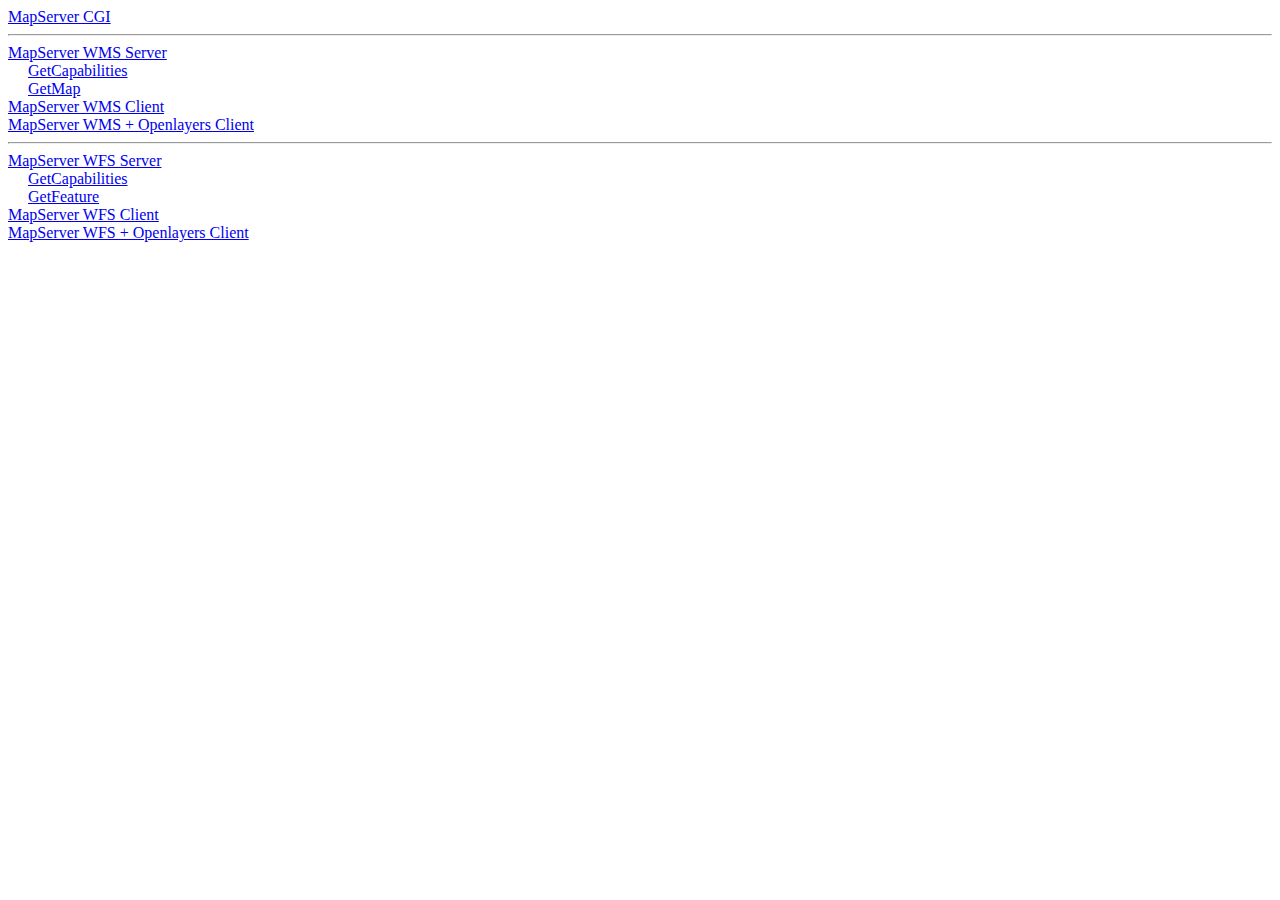
<file: index.html>
﻿<html>
<head>
<meta name= "robots" content = "noindex, nofollow" /> 
<title>Index</title>
</head>
<body>
    <a target="_blank" href="http://localhost:1025/cgi-bin/mapserv.exe?map=C:\MS4W\ms4w\Apache\htdocs\gis\cgi.map&layer=lat_rob_region&layer=lat_kaim_region">MapServer CGI</a>
    
    <hr>
    
    <a target="_blank" href="http://localhost:1025/cgi-bin/mapserv.exe?map=C:\MS4W\ms4w\Apache\htdocs\gis\wmsServer.map&layer=lat_rob_region">MapServer WMS Server</a><br />
    &nbsp;&nbsp;&nbsp;&nbsp;&nbsp;<a target="_blank" href="http://localhost:1025/cgi-bin/mapserv.exe?map=C:\MS4W\ms4w\Apache\htdocs\gis\wmsServer.map&SERVICE=WMS&VERSION=1.1.1&REQUEST=GetCapabilities">GetCapabilities
    </a><br />
    &nbsp;&nbsp;&nbsp;&nbsp;&nbsp;<a target="_blank" href="http://localhost:1025/cgi-bin/mapserv.exe?map=C:\MS4W\ms4w\Apache\htdocs\gis\wmsServer.map&SERVICE=WMS&VERSION=1.1.1&STYLES=&REQUEST=GetMap&LAYERS=lat_rob_region&SRS=EPSG:3059&BBOX=313187.4,146161.56,766469.92,470367.64&WIDTH=800&HEIGHT=600&FORMAT=image/png">GetMap</a><br />
    <a target="_blank" href="http://localhost:1025/cgi-bin/mapserv.exe?map=C:\MS4W\ms4w\Apache\htdocs\gis\wmsClient.map&layer=lat_kaim_region">MapServer WMS Client</a><br />
    <a target="_blank" href="wmsOpenLayers.html">MapServer WMS + Openlayers Client</a><br />
    
    <hr>

    <a target="_blank" href="http://localhost:1025/cgi-bin/mapserv.exe?map=C:\MS4W\ms4w\Apache\htdocs\gis\wfsServer.map&layer=lat_rob_region">MapServer WFS Server</a><br />
    &nbsp;&nbsp;&nbsp;&nbsp;&nbsp;<a target="_blank" href="http://localhost:1025/cgi-bin/mapserv.exe?map=C:\MS4W\ms4w\Apache\htdocs\gis\wfsServer.map&SERVICE=WFS&VERSION=1.0.0&REQUEST=GetCapabilities">GetCapabilities
    </a><br />
    &nbsp;&nbsp;&nbsp;&nbsp;&nbsp;<a target="_blank" href="http://localhost:1025/cgi-bin/mapserv.exe?map=C:\MS4W\ms4w\Apache\htdocs\gis\wfsServer.map&SERVICE=WFS&VERSION=1.0.0&REQUEST=GetFeature&TYPENAME=lat_rob_region&MAXFEATURES=100">GetFeature
    </a><br />
    <a target="_blank" href="http://localhost:1025/cgi-bin/mapserv.exe?map=C:\MS4W\ms4w\Apache\htdocs\gis\wfsClient.map">MapServer WFS Client</a><br />
    <a target="_blank" href="wfsOpenLayers.html">MapServer WFS + Openlayers Client</a><br />
</body>
</html>
</file>
